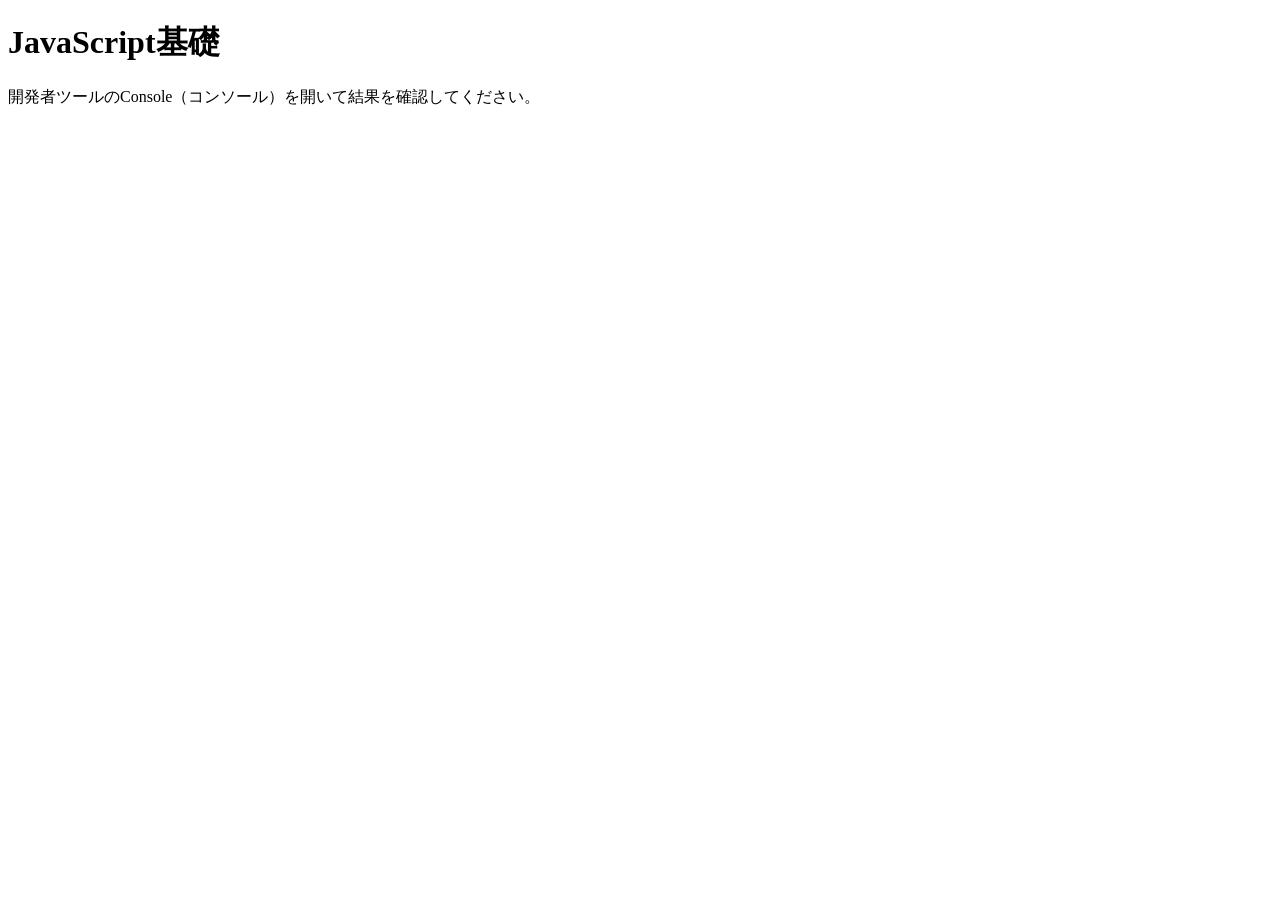
<file: 01_basics/index.html>
<!DOCTYPE html>
<html lang="ja">

<head>
    <meta charset="UTF-8">
    <meta name="viewport" content="width=device-width, initial-scale=1.0">
    <title>01_basics</title>
</head>

<body>
    <h1>JavaScript基礎</h1>
    <p>開発者ツールのConsole（コンソール）を開いて結果を確認してください。</p>
    <script>
        console.log('Hello JavaScript!');
    </script>
</body>

</html>
</file>
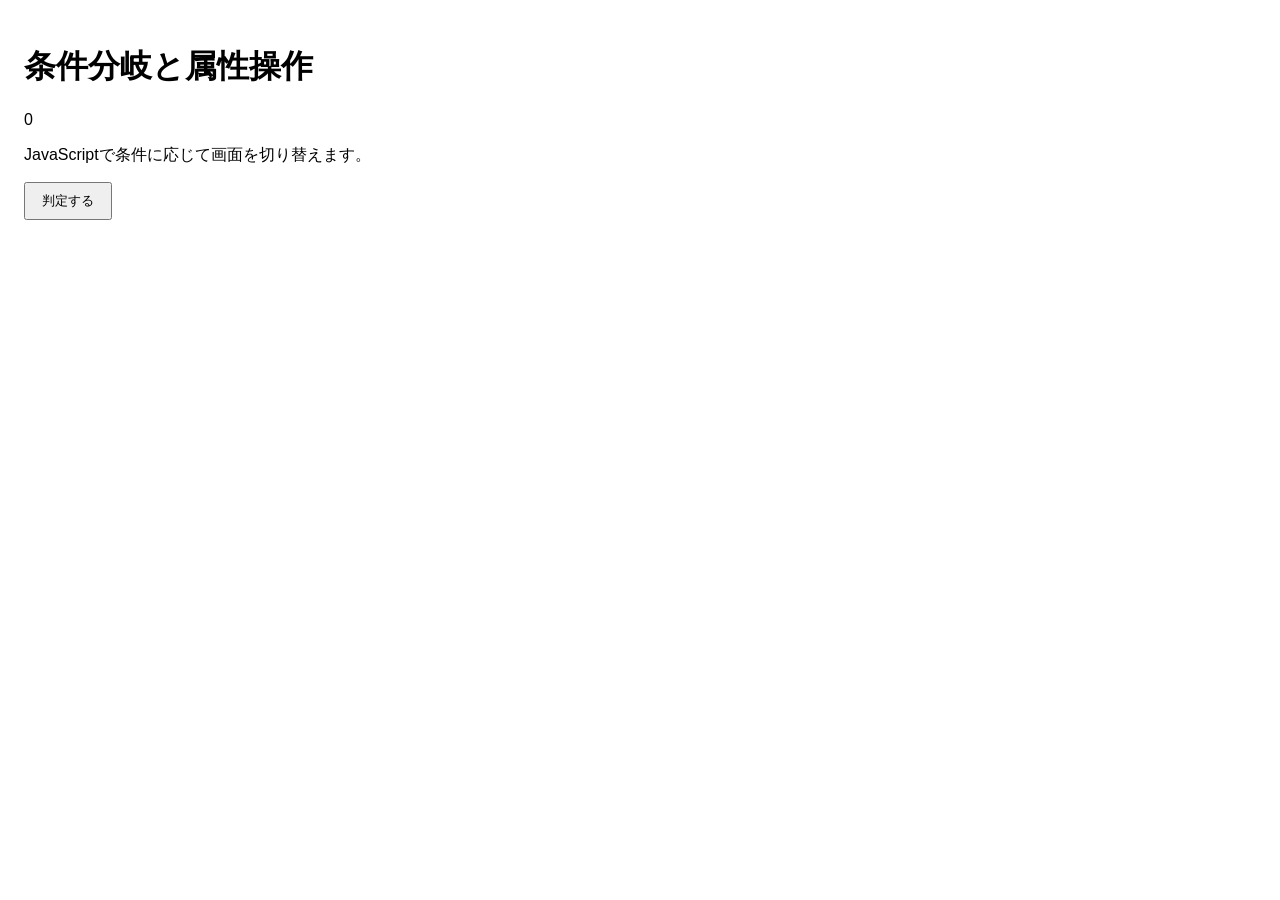
<file: 04_conditions/practice01/index.html>
<!DOCTYPE html>
<html lang="ja">
<head>
    <meta charset="UTF-8">
    <meta name="viewport" content="width=device-width, initial-scale=1.0">
    <title>04_条件分岐</title>
    <link rel="stylesheet" href="css/style.css">
    <script defer src="js/main.js"></script>
</head>
<body>
    <h1 id="main-title">条件分岐と属性操作</h1>
    <p id="count">0</p>
    <p id="message">JavaScriptで条件に応じて画面を切り替えます。</p>
    <button id="btn">判定する</button>
    <button id="page-top" class="page-top">TOP</button>
</body>
</html>
</file>
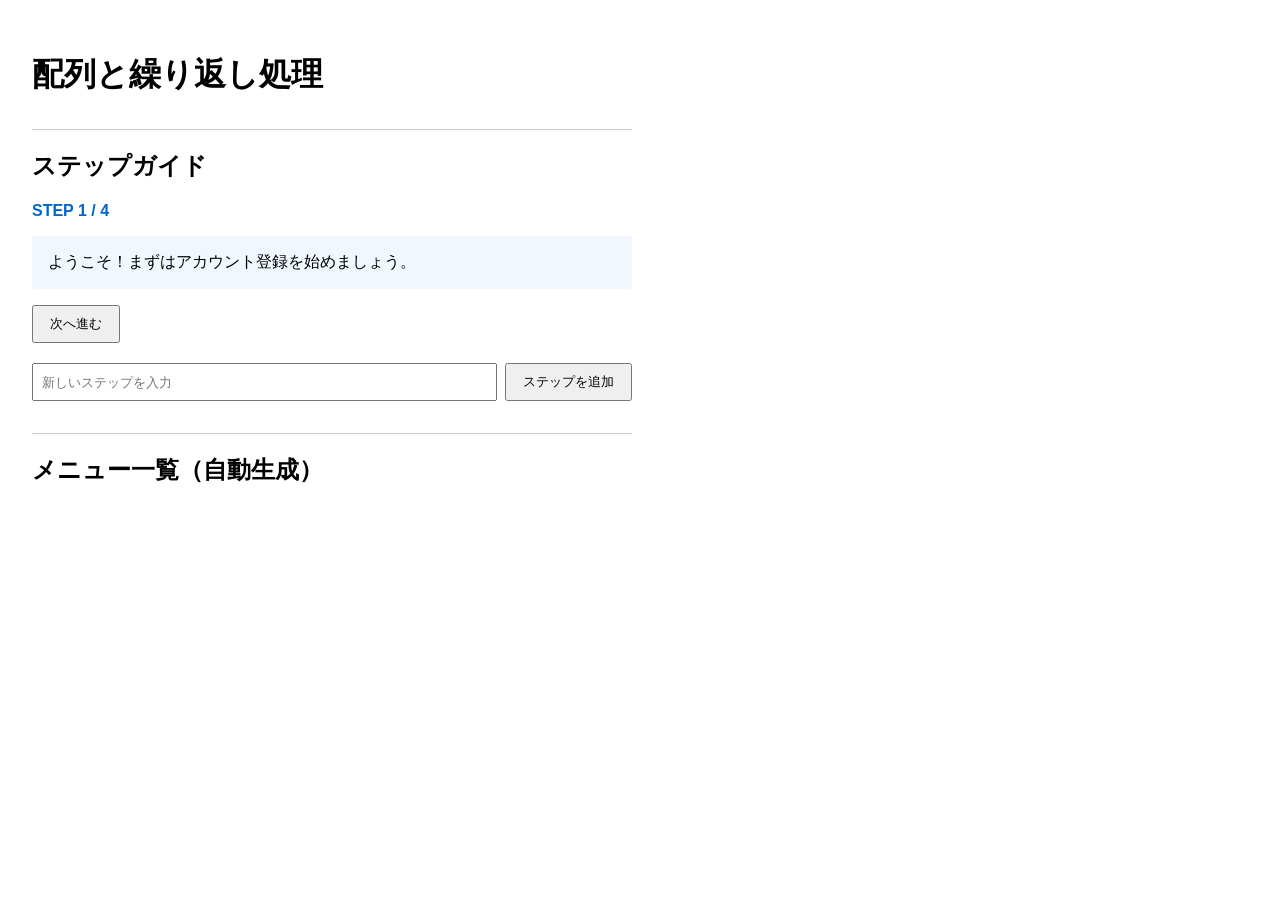
<file: 05_arrays_loops/practice01/index.html>
<!DOCTYPE html>
<html lang="ja">
<head>
    <meta charset="UTF-8">
    <meta name="viewport" content="width=device-width, initial-scale=1.0">
    <title>05_配列と繰り返し処理</title>
    <link rel="stylesheet" href="css/style.css">
    <script defer src="js/main.js"></script>
</head>
<body>
    <h1 id="main-title">配列と繰り返し処理</h1>

    <!-- ステップガイドで使用：ステップメッセージ表示エリア -->
    <section>
        <h2>ステップガイド</h2>
        <p id="step-indicator">STEP 1 / 4</p>
        <p id="step-message">ここにガイドメッセージが表示されます。</p>
        <button id="next-btn">次へ進む</button>

        <!-- pushの練習で使用：ステップ追加フォーム -->
        <div class="add-step-form">
            <input type="text" id="new-step-input" placeholder="新しいステップを入力">
            <button type="button" id="add-btn">ステップを追加</button>
        </div>
    </section>

    <!-- メニュー一覧自動生成で使用：メニューリスト自動生成エリア -->
    <section>
        <h2>メニュー一覧（自動生成）</h2>
        <ul id="menu-list"></ul>
    </section>
</body>
</html>
</file>
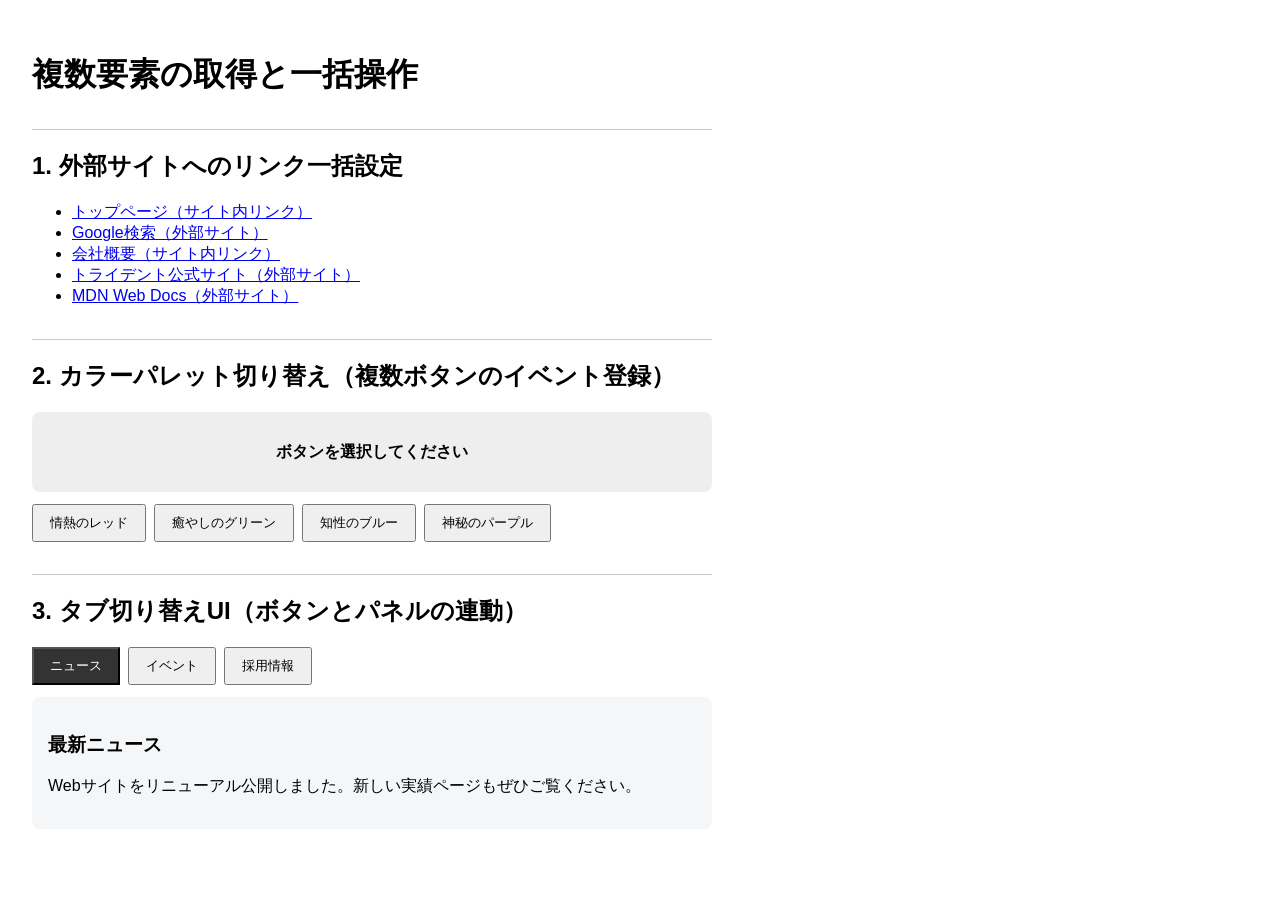
<file: 05_arrays_loops/practice02/index.html>
<!DOCTYPE html>
<html lang="ja">
<head>
    <meta charset="UTF-8">
    <meta name="viewport" content="width=device-width, initial-scale=1.0">
    <title>05_複数要素の一括操作</title>
    <link rel="stylesheet" href="css/style.css">
    <script defer src="js/main.js"></script>
</head>
<body>
    <h1>複数要素の取得と一括操作</h1>

    <!-- 1. 外部リンクの一括設定エリア -->
    <section>
        <h2>1. 外部サイトへのリンク一括設定</h2>
        <ul class="link-list">
            <li><a href="index.html">トップページ（サイト内リンク）</a></li>
            <li><a href="https://www.google.com">Google検索（外部サイト）</a></li>
            <li><a href="about.html">会社概要（サイト内リンク）</a></li>
            <li><a href="https://computer.trident.ac.jp">トライデント公式サイト（外部サイト）</a></li>
            <li><a href="https://developer.mozilla.org/ja/">MDN Web Docs（外部サイト）</a></li>
        </ul>
    </section>

    <!-- 2. カラーパレット切り替えエリア -->
    <section>
        <h2>2. カラーパレット切り替え（複数ボタンのイベント登録）</h2>
        <div id="color-preview" class="color-preview">ボタンを選択してください</div>
        <div class="btn-group">
            <button type="button" class="color-btn">情熱のレッド</button>
            <button type="button" class="color-btn">癒やしのグリーン</button>
            <button type="button" class="color-btn">知性のブルー</button>
            <button type="button" class="color-btn">神秘のパープル</button>
        </div>
    </section>

    <!-- 3. タブ切り替えエリア -->
    <section>
        <h2>3. タブ切り替えUI（ボタンとパネルの連動）</h2>
        <div class="tab-buttons">
            <button type="button" class="tab-btn is-active">ニュース</button>
            <button type="button" class="tab-btn">イベント</button>
            <button type="button" class="tab-btn">採用情報</button>
        </div>

        <div class="tab-contents">
            <div class="tab-panel is-active">
                <h3>最新ニュース</h3>
                <p>Webサイトをリニューアル公開しました。新しい実績ページもぜひご覧ください。</p>
            </div>
            <div class="tab-panel">
                <h3>イベント情報</h3>
                <p>春のオープンキャンパス＆Webデザイン体験授業を来月開催します。</p>
            </div>
            <div class="tab-panel">
                <h3>採用情報</h3>
                <p>2027年度 新卒Webデザイナー・フロントエンドエンジニアの募集要項を公開しました。</p>
            </div>
        </div>
    </section>
</body>
</html>
</file>
<file: 04_conditions/practice01/css/style.css>
@charset "UTF-8";

body {
    margin: 0;
    padding: 24px;
    font-family: sans-serif;
    max-width: 600px;
}

button {
    padding: 8px 16px;
    cursor: pointer;
}

/* トップへ戻るボタン（初期状態は非表示） */
.page-top {
    position: fixed;
    right: 24px;
    bottom: 24px;
    padding: 14px 20px;
    font-size: 14px;
    font-weight: bold;
    border: none;
    border-radius: 50px;
    background-color: #333333;
    color: #ffffff;
    cursor: pointer;
    opacity: 0;
    visibility: hidden;
    transition: opacity 0.3s ease, visibility 0.3s ease;
    box-shadow: 0 4px 12px rgba(0, 0, 0, 0.15);
}

.page-top:hover {
    background-color: #555555;
}

/* 300px以上スクロールしたときの状態（状態クラス） */
.page-top.is-active {
    opacity: 1;
    visibility: visible;
}

/* ページをスクロールできるように一時的に余白を持たせる */
.container {
    margin-bottom: 2000px;
    /* スクロール用の大きな余白 */
}

/* トップへ戻るボタン（初期状態は非表示） */
.page-top {
    position: fixed;
    right: 24px;
    bottom: 24px;
    padding: 14px 20px;
    font-size: 14px;
    font-weight: bold;
    border: none;
    border-radius: 50px;
    background-color: #333333;
    color: #ffffff;
    cursor: pointer;
    opacity: 0;
    visibility: hidden;
    transition: opacity 0.3s ease, visibility 0.3s ease;
    box-shadow: 0 4px 12px rgba(0, 0, 0, 0.15);
}

.page-top:hover {
    background-color: #555555;
}

/* 300px以上スクロールしたときの状態（状態クラス） */
.page-top.is-active {
    opacity: 1;
    visibility: visible;
}

/* ページをスクロールできるように一時的に余白を持たせる */
.container {
    margin-bottom: 2000px;
    /* スクロール用の大きな余白 */
}
</file>
<file: 05_arrays_loops/practice01/css/style.css>
@charset "UTF-8";

body {
    padding: 24px;
    font-family: sans-serif;
    max-width: 600px;
}

section {
    margin-top: 32px;
    border-top: 1px solid #ccc;
}

#step-indicator {
    font-weight: bold;
    color: #0066cc;
}

#step-message {
    padding: 16px;
    background-color: #f0f7ff;
    border-radius: 4px;
}

button {
    padding: 8px 16px;
    cursor: pointer;
}

.add-step-form {
    margin-top: 20px;
    display: flex;
    gap: 8px;
}

input {
    padding: 8px;
    flex: 1;
}
</file>
<file: 05_arrays_loops/practice02/css/style.css>
@charset "UTF-8";

body {
    padding: 24px;
    font-family: sans-serif;
    max-width: 680px;
}

section {
    margin-top: 32px;
    border-top: 1px solid #ccc;
}

.color-preview {
    height: 80px;
    background: #eee;
    display: grid;
    place-items: center;
    font-weight: bold;
    border-radius: 8px;
    margin-bottom: 12px;
}

.btn-group,
.tab-buttons {
    display: flex;
    gap: 8px;
    flex-wrap: wrap;
}

button {
    padding: 8px 16px;
    cursor: pointer;
}

button.is-active {
    background: #333;
    color: #fff;
}

.tab-panel {
    display: none;
    margin-top: 12px;
    padding: 16px;
    background: #f4f6f8;
    border-radius: 8px;
}

.tab-panel.is-active {
    display: block;
}
</file>
